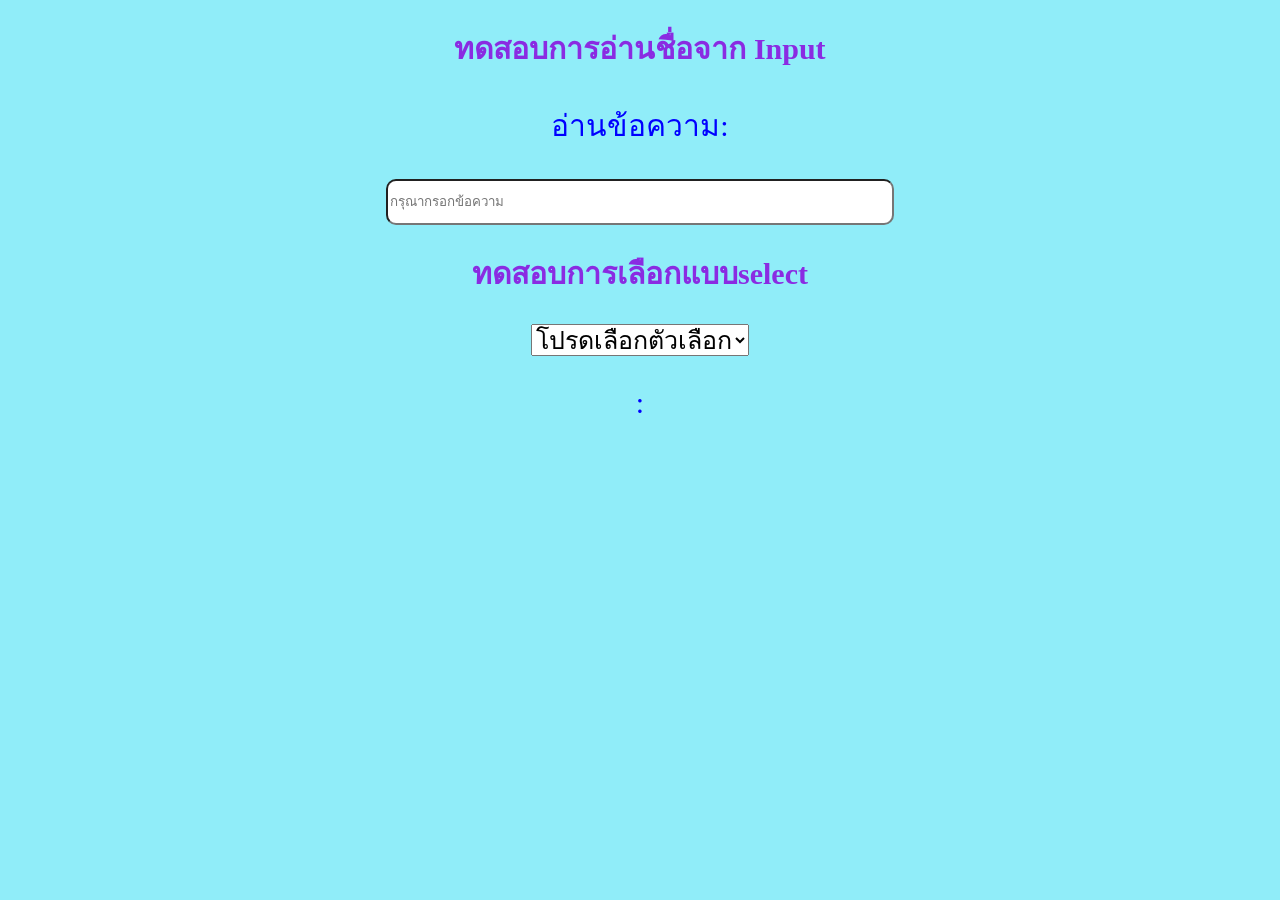
<file: week_2/index.html>
<!DOCTYPE html>
<html>

<head>
    <title>ทดสอบ Web Event</title>
    <style>
        body {
            background-color:#90EDF9
;
            text-align: center;
            font-size: 30px;
        }
        Input {
            height: 40px;
            width: 500px;
            border-radius: 10px;
        }
        h2{
            color: blueviolet;
            font-size: 30px;
        }
        p{
            color: blue;
        }
        select{
            font-size: 25px;
            
        }
    </style>
</head>
<body>
<h2>ทดสอบการอ่านชื่อจาก Input</h2>
<p id="show-msg">อ่านข้อความ: </p>
<Input id = "msg.Input"placeholder="กรุณากรอกข้อความ" type="text">
<h2>ทดสอบการเลือกแบบselect</h2>

<select id="select.input">
    <option>โปรดเลือกตัวเลือก</option>
    <option>ตัวเลือกที่1</option>
    <option>ตัวเลือกที่2</option>
    <option>ตัวเลือกที่3</option>
</select>
<p id="nigga.56">: </p>
    <script>
        const msgInputElement = document.getElementById("msg.Input")
        msgInputElement.addEventListener("input",function(){
            const msg = this.value
            const showMsgElement = document.getElementById("show-msg")
            showMsgElement.innerText =''+msg//'ข้อความที่อ่านได้+msg อันนี้คือ default'
        })

        const msgSelectElement = document.getElementById("select.input")
        msgSelectElement.addEventListener("input",function(){
            const msg = this.value
            const showMsgElement = document.getElementById("nigga.56")
            showMsgElement.innerText='ข้อความที่อ่าน: '+ msg
        })
    </script>
</body>

</html>
</file>
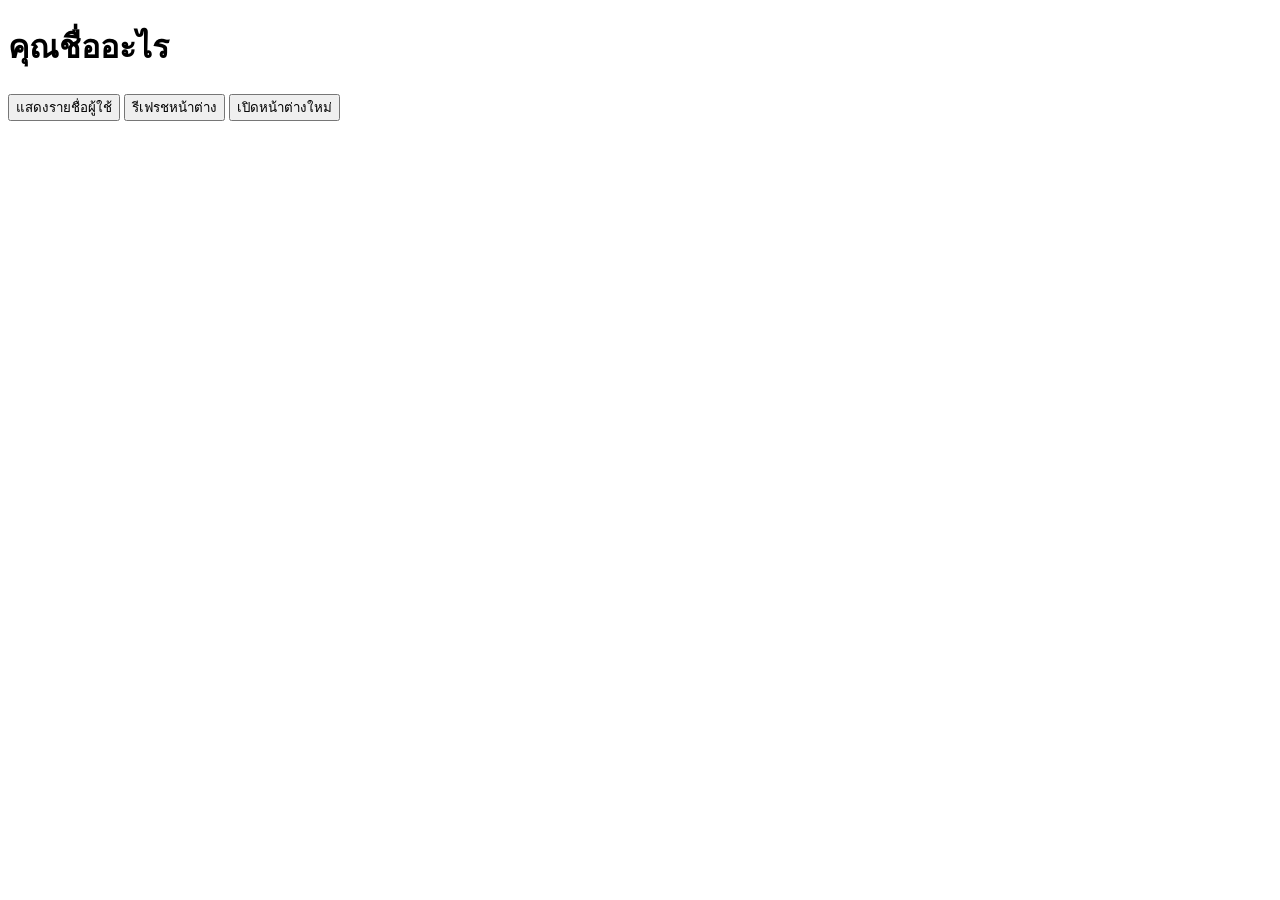
<file: week_4/index.html>
<!DOCTYPE html>
<html>
    <head>
        <meta charset="UTF-8">
        <meta name="viewport" content="width=device-width, initial-scale=1.0">
        <title>อะไรสักอย่างนีแหละ</title>
        <link rel="stylesheet" href="./style.css">
    </head>
    <style>
    </style>
    <body>
        <h1 id="greeting">คุณชื่ออะไร</h1>
        <div>
            <button onclick="showUserName()">แสดงรายชื่อผู้ใช้</button> 
            <button onclick="reload()">รีเฟรชหน้าต่าง</button>
            <button onclick="OpenNewWindow()">เปิดหน้าต่างใหม่</button>
            <!-- functionต้องมีวงเล็บด้วย -->
        </div>
        <script>

            function showUserName() {
                const userAgent = navigator.userAgent;
                const language = navigator.language;
                const width = screen.width;
                const height = screen.height;
                alert('ข้อมูลผู้ใช้:\nUser Agent: ${userAgent}\nLanguage: ${language}\nScreen Width: ${width}\nScreen Height: ${height}');
            }
            function reload() {
                window.location.reload();
            }
            function OpenNewWindow() {
                window.open("https://example.com")
            }

        </script>
    </body>
</html>
</file>
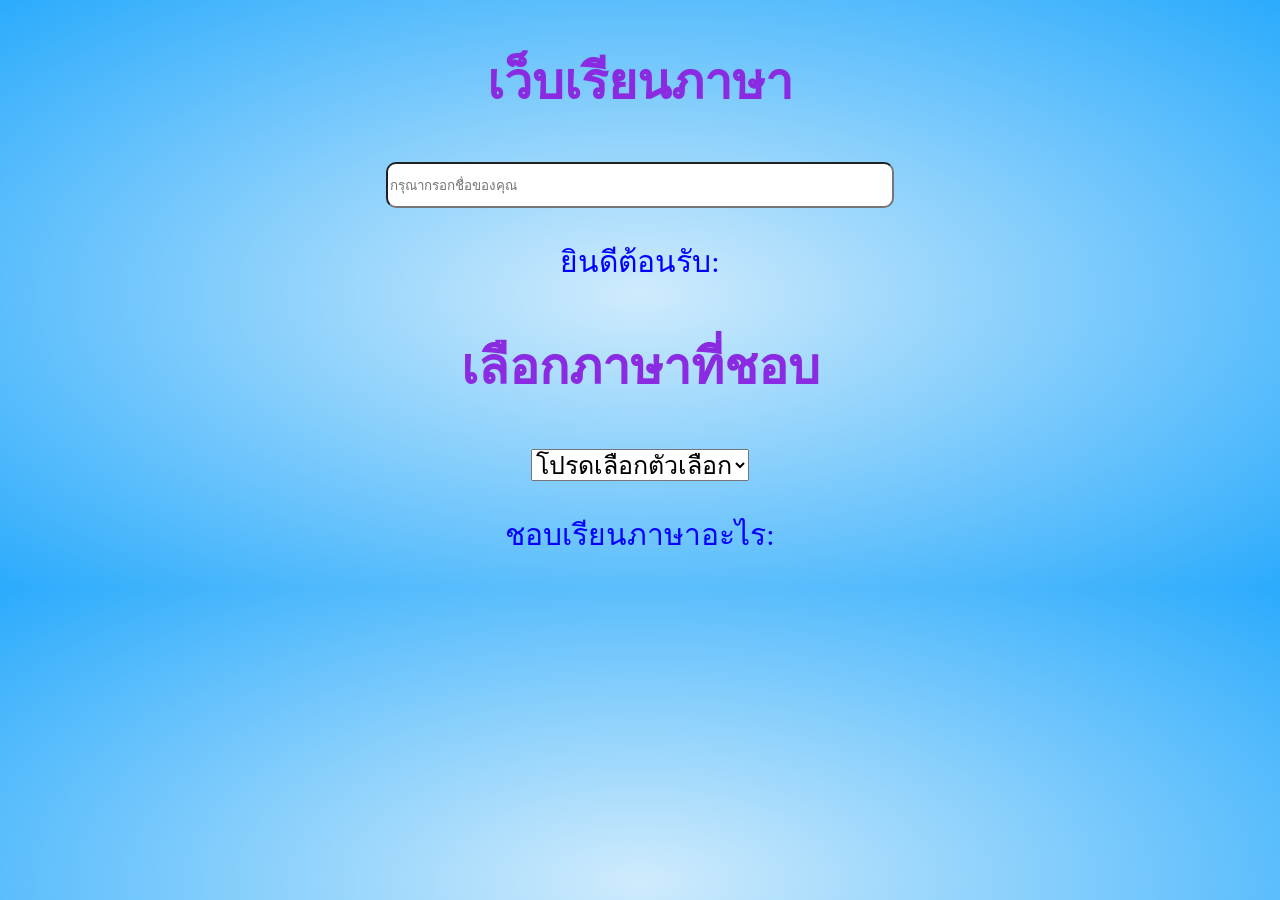
<file: week_2/ex5.html>
<!DOCTYPE html>
<html>

<head>
    <title>เว็บ U ชอบภาษาไหน</title>
    <style>
        body {
            background: radial-gradient(#CFEBFC,#2BABFC)
;
            text-align: center;
            font-size: 30px;
        }
        Input {
            height: 40px;
            width: 500px;
            border-radius: 10px;
        }
        h2{
            color: blueviolet;
            font-size: 50px;
        }
        p{
            color: blue;
        }
        select{
            font-size: 25px;
            
        }
    </style>
</head>

<body>

<h2>เว็บเรียนภาษา</h2>
<Input id = "msg.Input"placeholder="กรุณากรอกชื่อของคุณ" type="email">
<p id="show-msg">ยินดีต้อนรับ: </p>

<h2>เลือกภาษาที่ชอบ</h2>

<select id="select.input">
    <option>โปรดเลือกตัวเลือก</option>
    <option>JavaScript</option>
    <option>Python</option>
    <option>Go</option>
    <option>html</option>
    <option>Css</option>
</select>
<p id="code.like">ชอบเรียนภาษาอะไร: </p>
    <script>
        const msgInputElement = document.getElementById("msg.Input")
        msgInputElement.addEventListener("input",function(){
            const msg = this.value
            const showMsgElement = document.getElementById("show-msg")
            showMsgElement.innerText ='ยินดีต้อนรับ: '+msg//'ข้อความที่อ่านได้+msg อันนี้คือ default'
        })

        const msgSelectElement = document.getElementById("select.input")
        msgSelectElement.addEventListener("change",function(){
            const msg = this.value
            const showMsgElement = document.getElementById("code.like")
            showMsgElement.innerText='ภาษาที่ชอบ: '+ msg
        })
    </script>
</body>

</html>
</file>
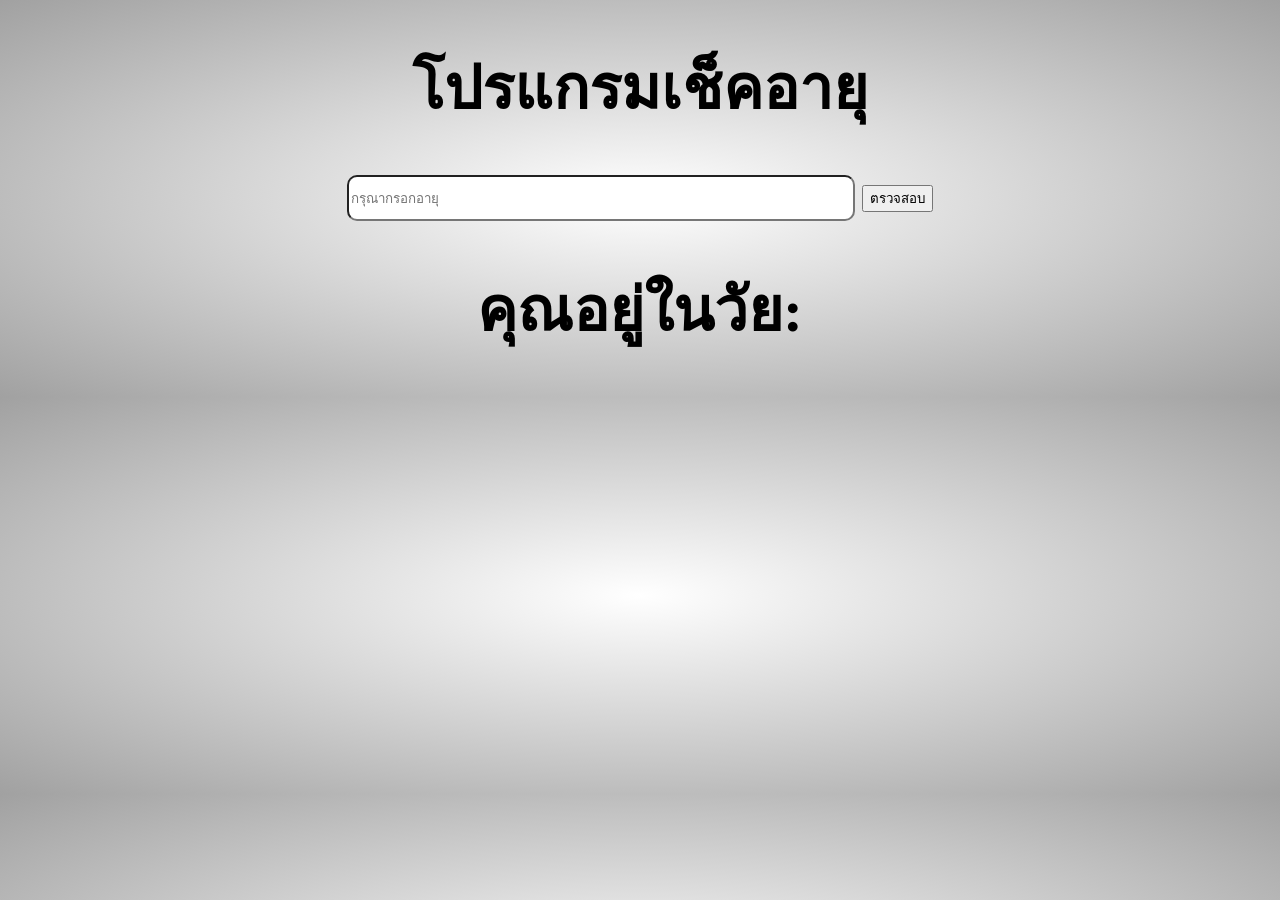
<file: week_2/ex6.html>
<!DOCTYPE html>
<html>

<head>
    <title>เว็บ U ชอบภาษาไหน</title>
    <style>
                body {
            background: radial-gradient(#ffffff,#a1a1a1)
;
            text-align: center;
            font-size: 30px;
        }
        Input {
            height: 40px;
            width: 500px;
            border-radius: 10px;
        }
        h2{
            color: blueviolet;
            font-size: 50px;
        }
        p{
            color: blue;
        }
        select{
            font-size: 25px;
            
        }
    </style>
</head>

<body>
    <h1>โปรแกรมเช็คอายุ</h1>
    <input id="Input-age" placeholder="กรุณากรอกอายุ"type="number">
    <button onclick="checkAge()">ตรวจสอบ</button>
    <h1 id="age.msg">คุณอยู่ในวัย: </h1>

    <script>
        function checkAge() {
            const ageInputElement = document.getElementById('Input-age')
            const age= ageInputElement.value
            const agemsgElement = document.getElementById('age.msg')


            if (age==="") {
                alert('คุณยังไม่ได้ใส่อายุ')
            }

            const covertAgeToNumber = +age
            if (covertAgeToNumber >= 60) {
                agemsgElement.innerText= 'คุณอยู่ใน: วัยผู้สูงอายุ'
            }else if (covertAgeToNumber >= 25) {
                agemsgElement.innerText='คุณอยูใน: วัยทำงาน'
            }else if (covertAgeToNumber >= 13) {
                agemsgElement.innerText='คุณอยูใน: วัยรุ่น'
            }else if (covertAgeToNumber < 13) {
                agemsgElement.innerText='คุณอยูใน: วัยเด็ก'
            }

        }

    </script>
</body>

</html>
</file>
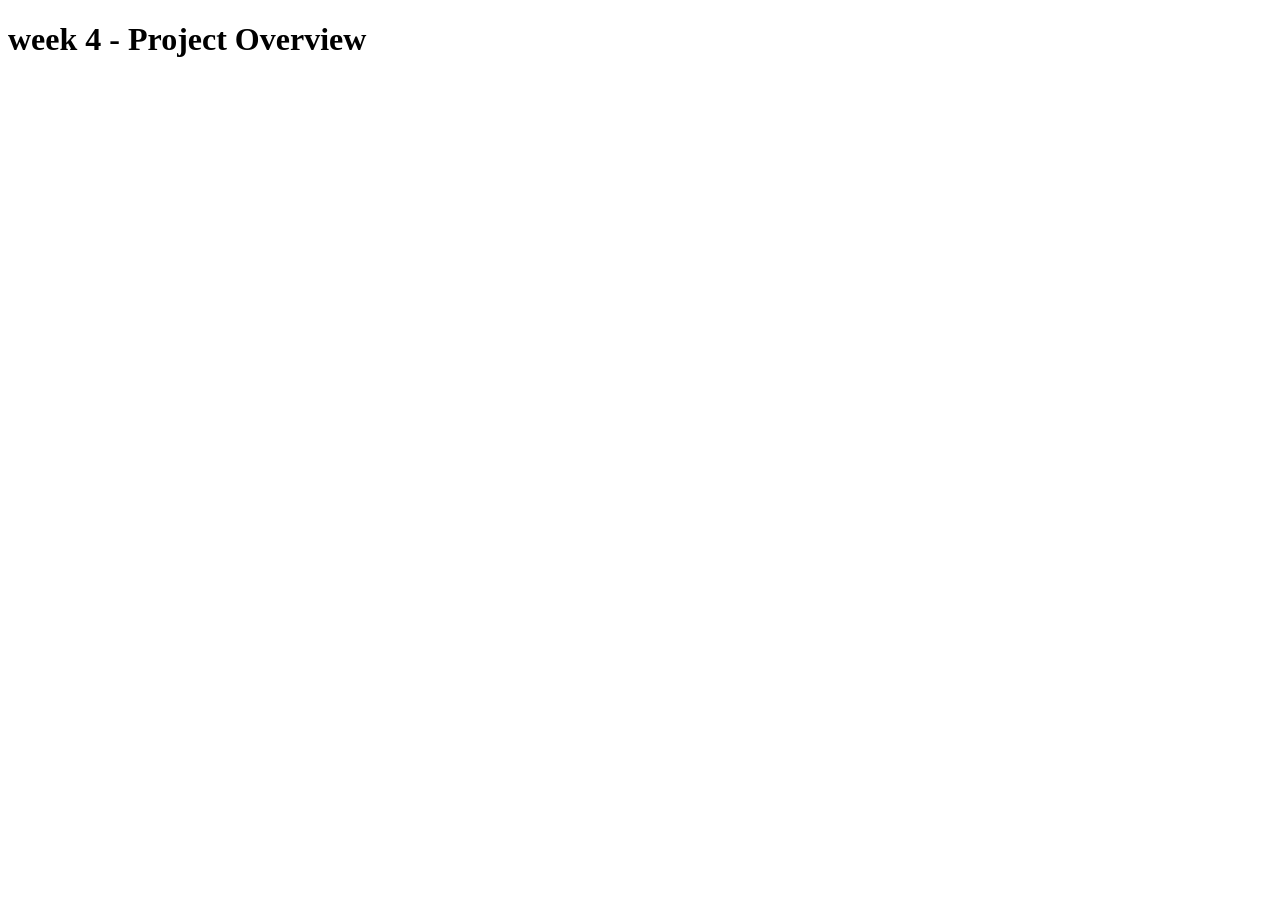
<file: week_4/ex_1.html>
<!DOCTYPE html>
<html>
    <head>
        <meta charset="UTF-8">
        <meta name="viewport" content="width=device-width, initial-scale=1.0">
        <title>Hello chat</title>
        <link rel="stylesheet" href="">
    </head>

    <body>
        <div>
            <h1>week 4 - Project Overview</h1>
        </div>
        <script>
            const confirmedReloed = window.comfirm('กลับหน้าเดิมไหม')
            if (confirmedReloed) {
                window.history.forward("https://www.google.com");
                
            }
        </script>

        <script>
            window.alert(navigator.onLine)
        </script>

                <script>
            window.alert(screen.height)
        </script>

        <script>
            const confirmed = window.confirm('ไอ้บ้า500');
            if (confirmed) {
                window.alert('welcome')
            }else{
                window.alert('Byeee')
            }
        </script>
        <script>
            const UseName = window.confirm('ชื่อไรครับน้อง');
            if (confirmed) {
                window.alert('welcome'+UseName)
            }else{
                window.alert('Byeee')
            }
        </script>
    </body>
</html>
</file>
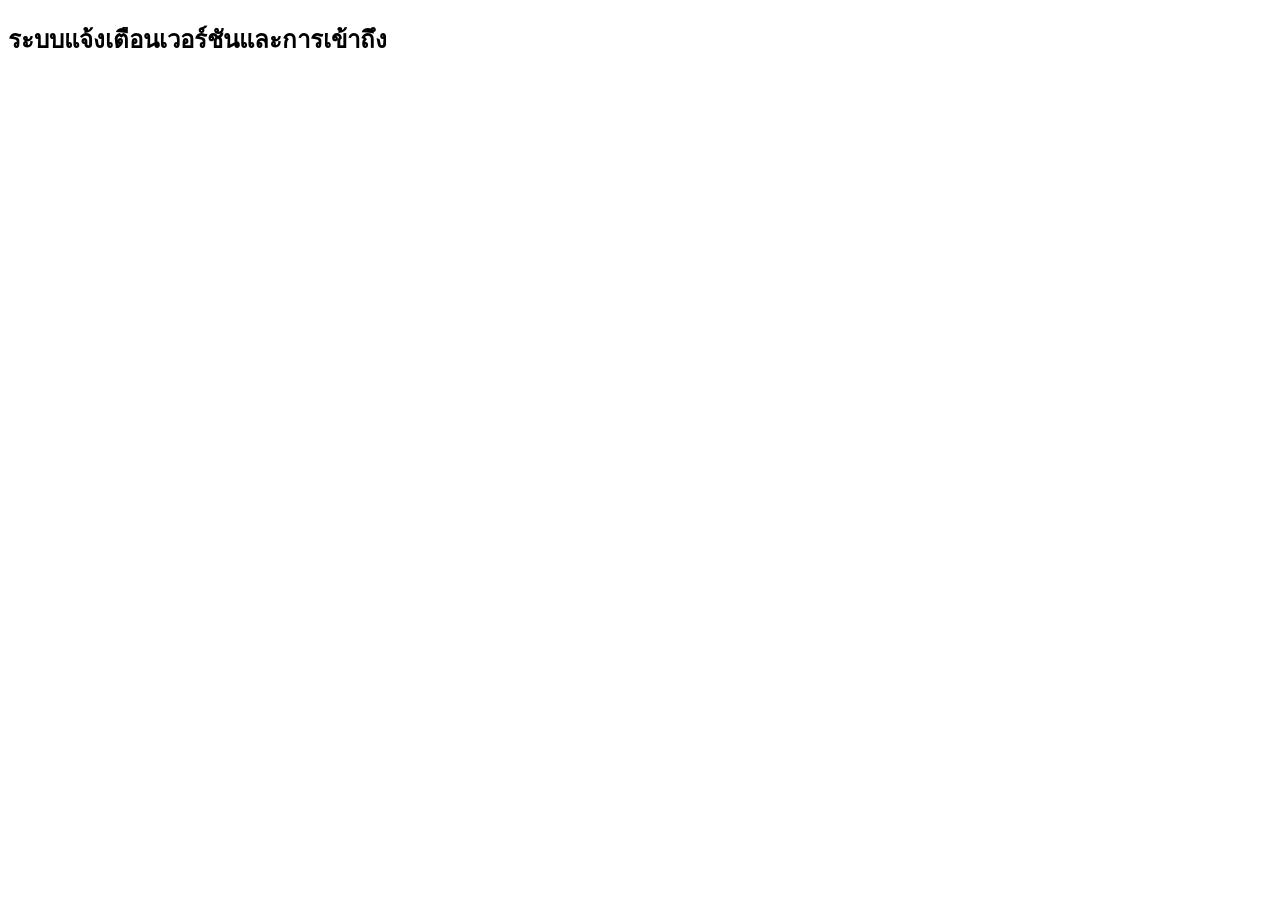
<file: week_4/ex_2.html>
<!DOCTYPE html>
<html lang="th">
<head>
<meta charset="UTF-8">
<title>ตรวจสอบการเข้าถึง</title>
</head>
<body>

<h2>ระบบแจ้งเตือนเวอร์ชันและการเข้าถึง</h2>

<script>
    alert("Browser ของคุณคือ:\n" + navigator.userAgent);

    if (navigator.onLine) {
        alert("คุณออนไลน์แล้ว");
    } else {
        alert("คุณกำลังออฟไลน์ โปรดเชื่อมต่ออินเทอร์เน็ต");
    }

    var name = prompt("กรุณาใส่ชื่อของคุณ");

    if (name !== null && name !== "") {
        alert("สวัสดีคุณ " + name);
    } else {
        alert("คุณยังไม่ได้กรอกชื่อ");
    }
</script>

</body>
</html>
</file>
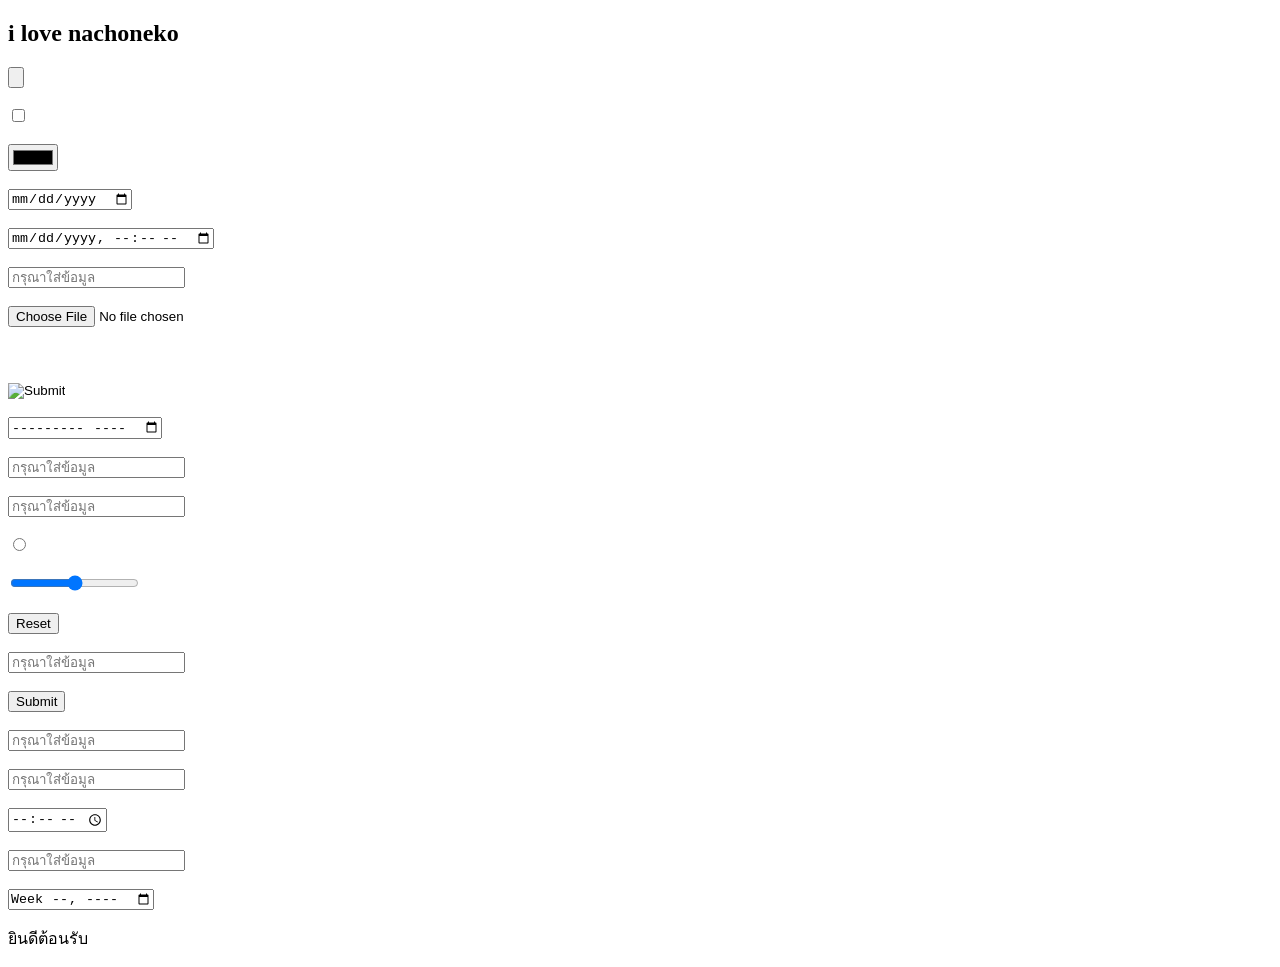
<file: week_2/home_work/inputtype.html>
<!DOCTYPE html>
<html>
    <head>
        <title>
            inputtypeคมๆ
        </title>
    </head>
    <body>
        <h2>i love nachoneko</h2>
        <input type="button">
        <br>
        <br>
<input placeholder="" type="checkbox">
<br>
<br>
<input placeholder="" type="color">
<br>
<br>
<input placeholder="" type="date">
<br>
<br>
<input placeholder="" type="datetime-local">
<br>
<br>
<input placeholder="กรุณาใส่ข้อมูล" type="email">
<br>
<br>
<input placeholder="" type="file">
<br>
<br>
<input placeholder="" type="hidden">
<br>
<br>
<input placeholder="" type="image">
<br>
<br>
<input placeholder="" type="month">
<br>
<br>
<input placeholder="กรุณาใส่ข้อมูล" type="number">
<br>
<br>
<input placeholder="กรุณาใส่ข้อมูล" type="password">
<br>
<br>
<input placeholder="" type="radio">
<br>
<br>
<input placeholder="" type="range">
<br>
<br>
<input placeholder="" type="reset">
<br>
<br>
<input placeholder="กรุณาใส่ข้อมูล" type="search">
<br>
<br>
<input placeholder="" type="submit">
<br>
<br>
<input placeholder="กรุณาใส่ข้อมูล" type="tel">
<br>
<br>
<input placeholder="กรุณาใส่ข้อมูล" type="text">
<br>
<br>
<input placeholder="" type="time">
<br>
<br>
<input placeholder="กรุณาใส่ข้อมูล" type="url">
<br>
<br>
<input placeholder="" type="week">
        <p>ยินดีต้อนรับ</p>
    </body>
</html>
</file>
<file: week_4/style.css>
.button{
    width: 20px;
    height: 20px;
}
</file>
